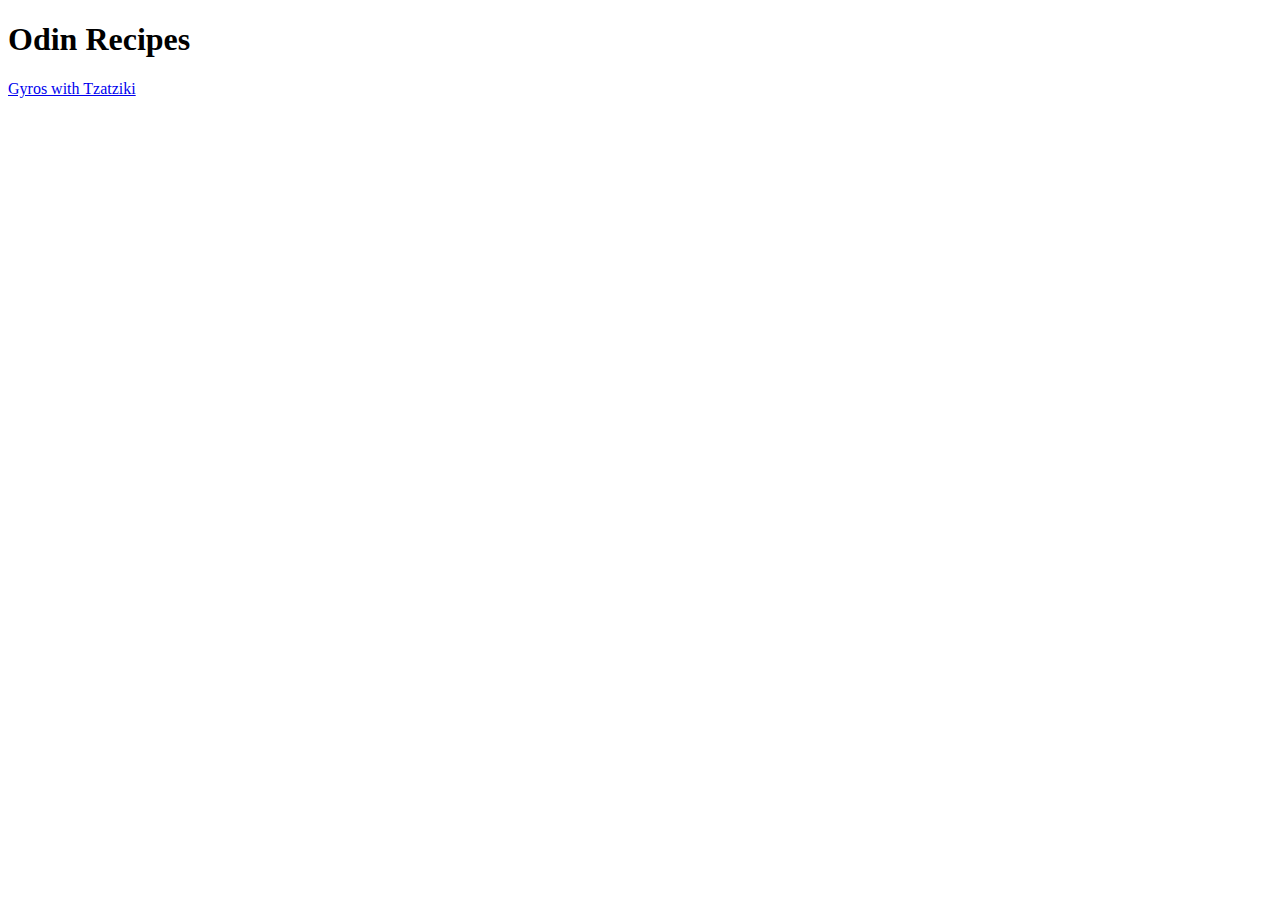
<file: index.html>
<!DOCTYPE html>
<html lang="en">
    <head>
        <meta charset="UTF-8">
        <title>Odin Recipes</title>
    </head>
    <body>
        <h1>Odin Recipes</h1>
        <a href="recipes/gyros-with-tzatziki.html">Gyros with Tzatziki</a>
    </body>
</html>
</file>
